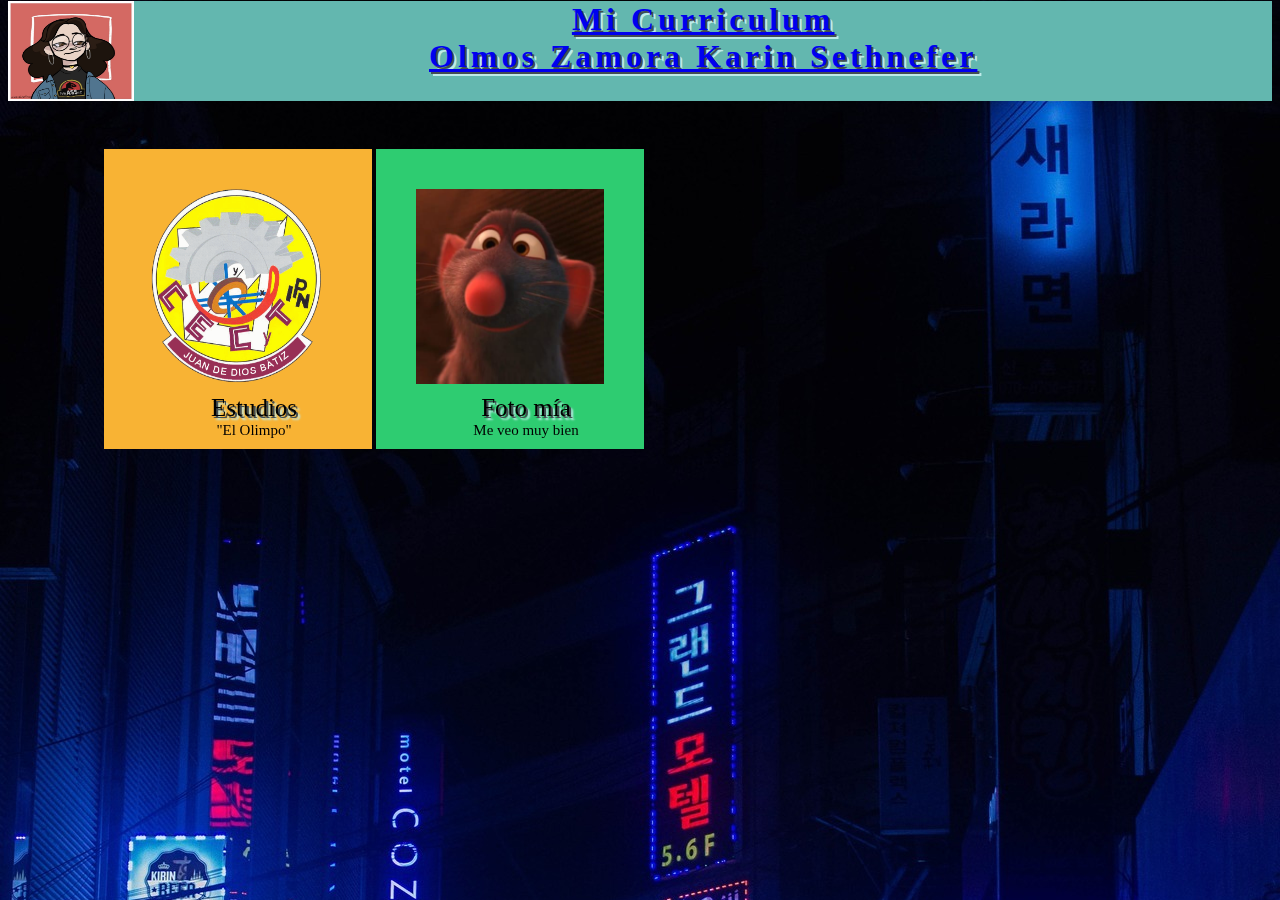
<file: xd.html>
<!DOCTYPE html>
<html>
<head>
	<meta charset="utf-8">
	<link rel="stylesheet" type="text/css" href="css/estilos.css">
	<title>Lo raro xd</title>
</head>
<body>
	<div class="animada">
	<img class="alinear" src="img/foto.jpg" width="10%" height="100%"  ><a href="index.html">
	<h1 class="alineadoTextoImagenCentro">
	Mi Curriculum <br>
	Olmos Zamora Karin Sethnefer<br>	
	</h1>
</div>
<div align="left" class="fond">

    <div class="carre_couleur base_hov" style="background-color:#f8b334">
      <div class="retract" style="background-color:#f8b334;"><img class="batiz" src="img/batiz.png" width="100%"></div>
      <div class="acced">
        <div class="big_acced" style="color:black; text-align: center;">Estudios</div>
        <div class="middle_acced" style="text-align: center; color:black;">"El Olimpo"</div>
      </div>
    </div>
    <div class="carre_couleur base_hov" style="background-color:#2ecc71;">
      <div class="retract" style="background-color:#2ecc71;"><img class="yo" src="img/rata.jpg"></div>
      <div class="acced">
        <div class="big_acced" style="color:black; text-align: center;">Foto mía</div>
        <div class="middle_acced" style="color:black; text-align: center;">Me veo muy bien </div>
      </div>
    </div>
</div>
 <marquee direction="up" onmouseout="start()" onmouseover="stop()" scrollamount="10" scrolldelay="145">
		<img class="img4" src="img/meme.jpg">
 </marquee>
</body>
</html>
</file>
<file: css/estilos.css>
body{
  font-family: Baloo Tamma, cursive;
  background: url("../img/fondo.jpg");
}
.animada{

	width: 100%;
	background-color: #63b7af;
	color: #21243d ; 
	text-align: center;
	height: 100px;
	letter-spacing: 4px;
	top:50%;
	justify-content: center;
	align-items: center;
	margin-top: -20px;
	text-shadow: 
    #434e52 2px 2px 0px , 
    #beebe9 4px 4px 0px ;

	
}
img.alinear {
  float: left;


}

.alineadoTextoImagenCentro{
  vertical-align: middle;
}
img.img2{
	width: 40%;
	height: 400px;
	float: left;
	margin: 3.5rem;
	margin-right: 3.5rem;

}



img.img3{
	width: 60%;
	height: 400px;
	float: left;
	margin: 2.5rem;
	margin-right: 3.5rem;
 	border-image: 6px 10px 10px #e5e4cc ;
 	overflow:hidden;

}


img.img4{
	width: 40%;
	height: 400px;
	float: right;
	margin:3.5rem;
 	border-image: 6px 10px 10px #e5e4cc ;
 	overflow:hidden;

}
img.batiz{
	width:100%;
	height: 100%;
	float: center auto;
	margin: 2.5rem;
	margin-left: : 1.5rem;
}

img.yo{
	width:100%;
	height: 100%;
	float: center auto;
	margin: 2.5rem;
	margin-left: : 1.5rem;
}
article{

	justify-content: center;
	border: 1px outset #e5dfdf;
	box-shadow: 6px 10px 10px #e5e4cc ;
	border-radius: 5px;	
	margin: 3.5rem;
	width: 40%;
	height: 200px;
	color: white;
	background: linear-gradient(#fbe3b9,  #015668, #6c7b95);
	text-shadow: none;
	overflow: hidden;
}
h2{
	color: #3a3535;
	text-shadow: 
    #434e52 2px 2px 0px , 
    #beebe9 4px 4px 2px ;

}








.fond{position:absolute;padding-top:45px;top:0%;left:0; right:0;bottom:0; margin: 6.5rem; }

.carre_couleur
{
  width:25%;
  height: 300px;
  display: inline-block;
  position: relative;
  margin-top: 0px;
}
.base_hov .retract
{
  -webkit-transition: all 100ms ease-in;
  -webkit-transform-origin: 70% 20%; 
  -webkit-transform: scale(1);
  -moz-transition: all 200ms ease-in;
  -moz-transform-origin: 50% 20%;
  -moz-transform: scale(1);
  -ms-transition: all 200ms ease-in;
  -ms-transform-origin: 50% 20%;
  -ms-transform: scale(1);
  transition: all 200ms ease-in;
  transform-origin: 50% 20%;
  transform: scale(1);
  width:70%;
  height: 65%;
  position: absolute;
  z-index: 2;
  left:0;
}
.base_hov:hover .retract
{
  -webkit-transition: all 200ms ease-in;
  -webkit-transform: scale(0.6);
  -moz-transition: all 200ms ease-in;
  -moz-transform: scale(0.6);
  -ms-transition: all 200ms ease-in;
  -ms-transform: scale(0.6);
  transition: all 200ms ease-in;
  transform: scale(0.6);
}
.acced
{
  width: 280px;
  padding:10px;
  bottom:0; 
  position:absolute;
  z-index: 1 ; 
  text-align: left;

}
.big_acced
{
  color:#ffffff;
  font-size:25px;
  font-weight: 400;
  font-family:'Roboto';
  text-shadow: #434e52 2px 2px 0px , 
    #beebe9 4px 4px 2px ;
}
.middle_acced
{
  color:#ffffff;
  font-size:15px;
  font-weight: 400;
  font-family:'Roboto';
  text-shadow: none;
}
</file>
